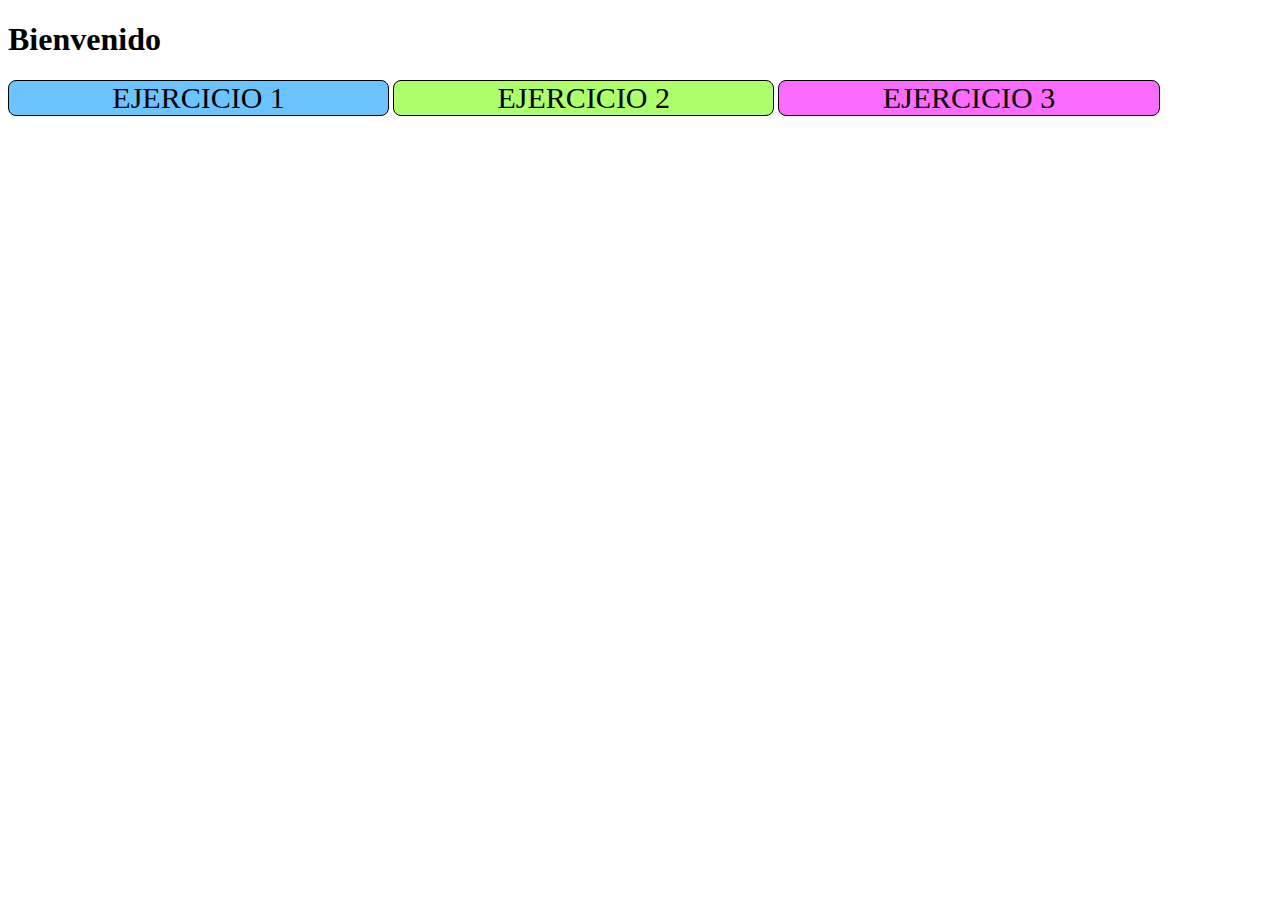
<file: index.html>
<!DOCTYPE html>
<!DOCTYPE html>
<html lang="en">

<head>
    <meta charset="UTF-8">
    <meta name="viewport" content="width=device-width, initial-scale=1.0">
    <meta http-equiv="X-UA-Compatible" content="ie=edge">
    <link rel="stylesheet" href="CSS/style.css">
    <title>Document</title>
</head>

<body>
    <header>
        <h1>Bienvenido</h1>
    </header>
    <section id="botones">
        <div class="ejercicio-1" align="center">
            <a href="Ejercicio1/index.html" target="blank">
                Ejercicio 1
            </a>
        </div>
        <div class="ejercicio-2" align="center">
            <a href="Ejercicio2/index.html" target="blank">
                Ejercicio 2
            </a>
        </div>
        <div class="ejercicio-3" align="center">
            <a href="Ejercicio3/index.html" target="blank">
                Ejercicio 3
            </a>
        </div>
    </section>
</body>

</html>
</file>
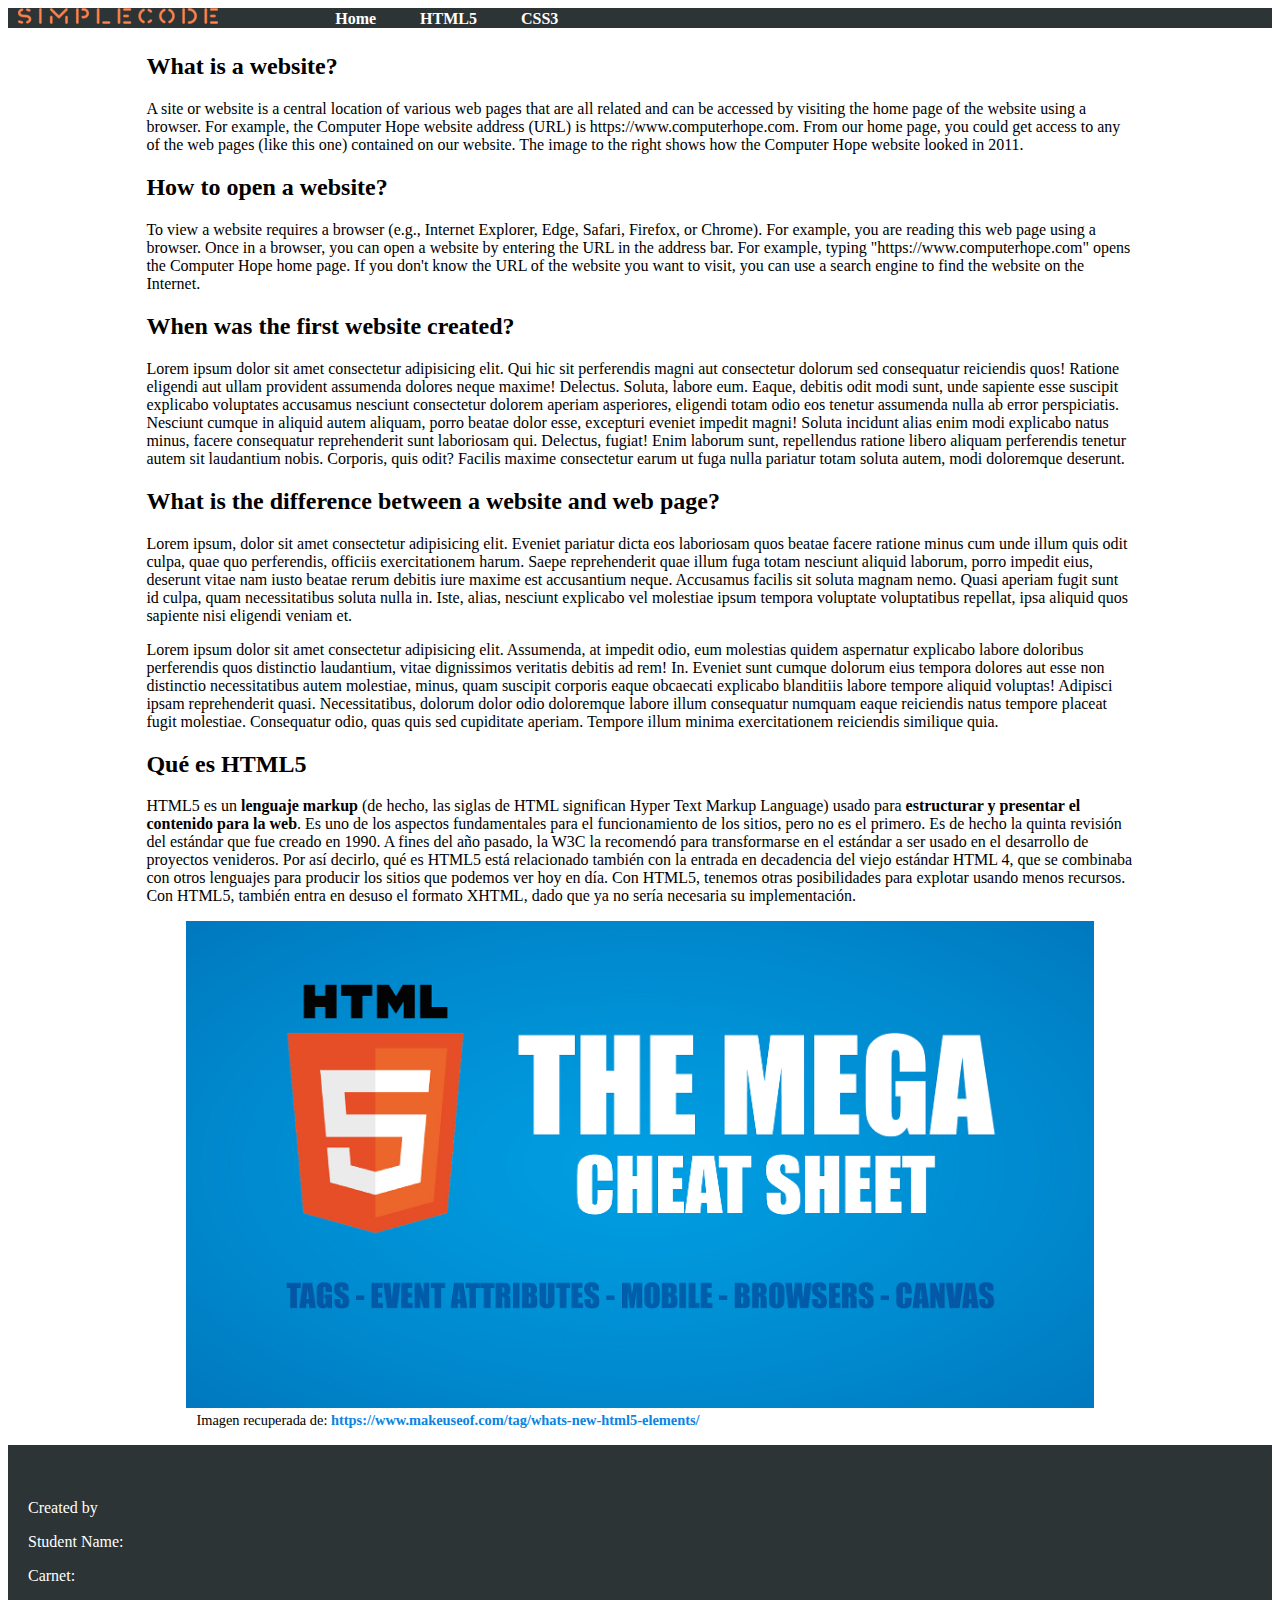
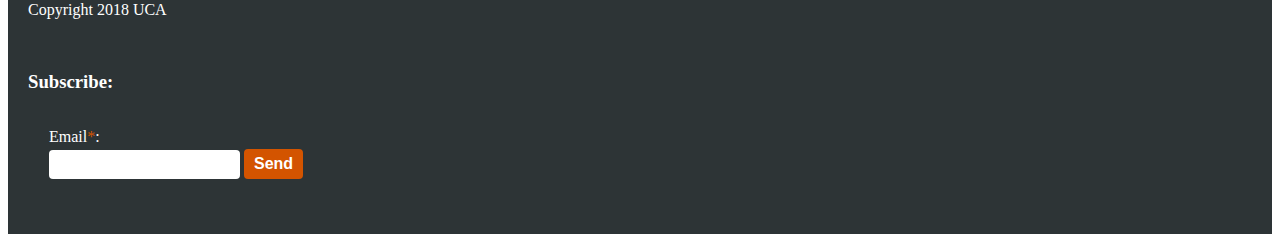
<file: Ejercicio1/index.html>
<!DOCTYPE html>
<html lang="en">

<head>
    <meta charset="UTF-8">
    <meta name="viewport" content="width=device-width, initial-scale=1.0">
    <meta http-equiv="X-UA-Compatible" content="ie=edge">
    <link rel="stylesheet" href="assets/css/style.css">
    <link href="https://fonts.googleapis.com/css?family=Roboto" rel="stylesheet">
    <title>HTML | CSS</title>
</head>

<body>
    <nav>
        <div class="logo-container">
            <img src="assets/img/SimpleCode.png" />
        </div>
        <ul>
            <li><a href="#">Home</a></li>
            <li><a href="#">HTML5</a></li>
            <li><a href="#">CSS3</a></li>
        </ul>
    </nav>
    <section id="main">
        <section id="first">
            <article>
                <h2>What is a website?</h2>
                <p>
                    A site or website is a central location of various web pages that are all related and can be accessed by visiting the home
                    page of the website using a browser. For example, the Computer Hope website address (URL) is https://www.computerhope.com.
                    From our home page, you could get access to any of the web pages (like this one) contained on our website.
                    The image to the right shows how the Computer Hope website looked in 2011.
                </p>
            </article>
            <article>
                <h2>How to open a website?</h2>
                <p>
                    To view a website requires a browser (e.g., Internet Explorer, Edge, Safari, Firefox, or Chrome). For example, you are reading
                    this web page using a browser. Once in a browser, you can open a website by entering the URL in the address
                    bar. For example, typing "https://www.computerhope.com" opens the Computer Hope home page. If you don't know
                    the URL of the website you want to visit, you can use a search engine to find the website on the Internet.
                </p>
            </article>
            <article>
                <h2>When was the first website created?</h2>
                <p>
                    Lorem ipsum dolor sit amet consectetur adipisicing elit. Qui hic sit perferendis magni aut consectetur dolorum sed consequatur reiciendis quos! Ratione eligendi aut ullam provident assumenda dolores neque maxime! Delectus.
                    Soluta, labore eum. Eaque, debitis odit modi sunt, unde sapiente esse suscipit explicabo voluptates accusamus nesciunt consectetur dolorem aperiam asperiores, eligendi totam odio eos tenetur assumenda nulla ab error perspiciatis.
                    Nesciunt cumque in aliquid autem aliquam, porro beatae dolor esse, excepturi eveniet impedit magni! Soluta incidunt alias enim modi explicabo natus minus, facere consequatur reprehenderit sunt laboriosam qui. Delectus, fugiat!
                    Enim laborum sunt, repellendus ratione libero aliquam perferendis tenetur autem sit laudantium nobis. Corporis, quis odit? Facilis maxime consectetur earum ut fuga nulla pariatur totam soluta autem, modi doloremque deserunt.
                </p>
            </article>
            <article>
                <h2>What is the difference between a website and web page?</h2>
                <p>
                    Lorem ipsum, dolor sit amet consectetur adipisicing elit. Eveniet pariatur dicta eos laboriosam quos beatae facere ratione minus cum unde illum quis odit culpa, quae quo perferendis, officiis exercitationem harum.
                    Saepe reprehenderit quae illum fuga totam nesciunt aliquid laborum, porro impedit eius, deserunt vitae nam iusto beatae rerum debitis iure maxime est accusantium neque. Accusamus facilis sit soluta magnam nemo.
                    Quasi aperiam fugit sunt id culpa, quam necessitatibus soluta nulla in. Iste, alias, nesciunt explicabo vel molestiae ipsum tempora voluptate voluptatibus repellat, ipsa aliquid quos sapiente nisi eligendi veniam et.
                </p>
                <p>
                    Lorem ipsum dolor sit amet consectetur adipisicing elit. Assumenda, at impedit odio, eum molestias quidem aspernatur explicabo labore doloribus perferendis quos distinctio laudantium, vitae dignissimos veritatis debitis ad rem! In.
                    Eveniet sunt cumque dolorum eius tempora dolores aut esse non distinctio necessitatibus autem molestiae, minus, quam suscipit corporis eaque obcaecati explicabo blanditiis labore tempore aliquid voluptas! Adipisci ipsam reprehenderit quasi.
                    Necessitatibus, dolorum dolor odio doloremque labore illum consequatur numquam eaque reiciendis natus tempore placeat fugit molestiae. Consequatur odio, quas quis sed cupiditate aperiam. Tempore illum minima exercitationem reiciendis similique quia.
                </p>
            </article>
        </section>
        <section id="section-html">
            <article>
                <h2>Qué es HTML5</h2>
                <p>
                    HTML5 es un <b>lenguaje markup</b> (de hecho, las siglas de HTML significan Hyper Text Markup Language) usado para <b>estructurar y presentar el contenido para la web</b>. Es uno de los aspectos fundamentales para el funcionamiento de los sitios, pero no es el primero. Es de hecho la quinta revisión del estándar que fue creado en 1990. A fines del año pasado, la W3C la recomendó para transformarse en el estándar a ser usado en el desarrollo de proyectos venideros. Por así decirlo, qué es HTML5 está relacionado también con la entrada en decadencia del viejo estándar HTML 4, que se combinaba con otros lenguajes para producir los sitios que podemos ver hoy en día. Con HTML5, tenemos otras posibilidades para explotar usando menos recursos. Con HTML5, también entra en desuso el formato XHTML, dado que ya no sería necesaria su implementación.
                </p>
                <figure>
                    <img src="assets/img/html5.jpg" alt="...">
                    <figcaption>
                        Imagen recuperada de: <a href="https://www.makeuseof.com/tag/whats-new-html5-elements/">https://www.makeuseof.com/tag/whats-new-html5-elements/</a> 
                    </figcaption>
                </figure>
            </article>
        </section>
    </section>
    <footer>
        <div class="section-footer">
            <p>Created by</p>
            <p>Student Name: </p>
            <p>Carnet:</p>
            <p>Copyright 2018 UCA</p>
        </div>
        <div class="section-footer">
            <form id="subscribe-form" action="#">
                <h3>Subscribe:</h3>
                <fieldset>
                    <div class="input-group">
                        <label for="last-name">Email<span>*</span>:</label>
                        <input type="email" required>
                        <input type="submit" value="Send">

                    </div>
                </fieldset>
            </form>
        </div>
    </footer>
</body>

</html>
</file>
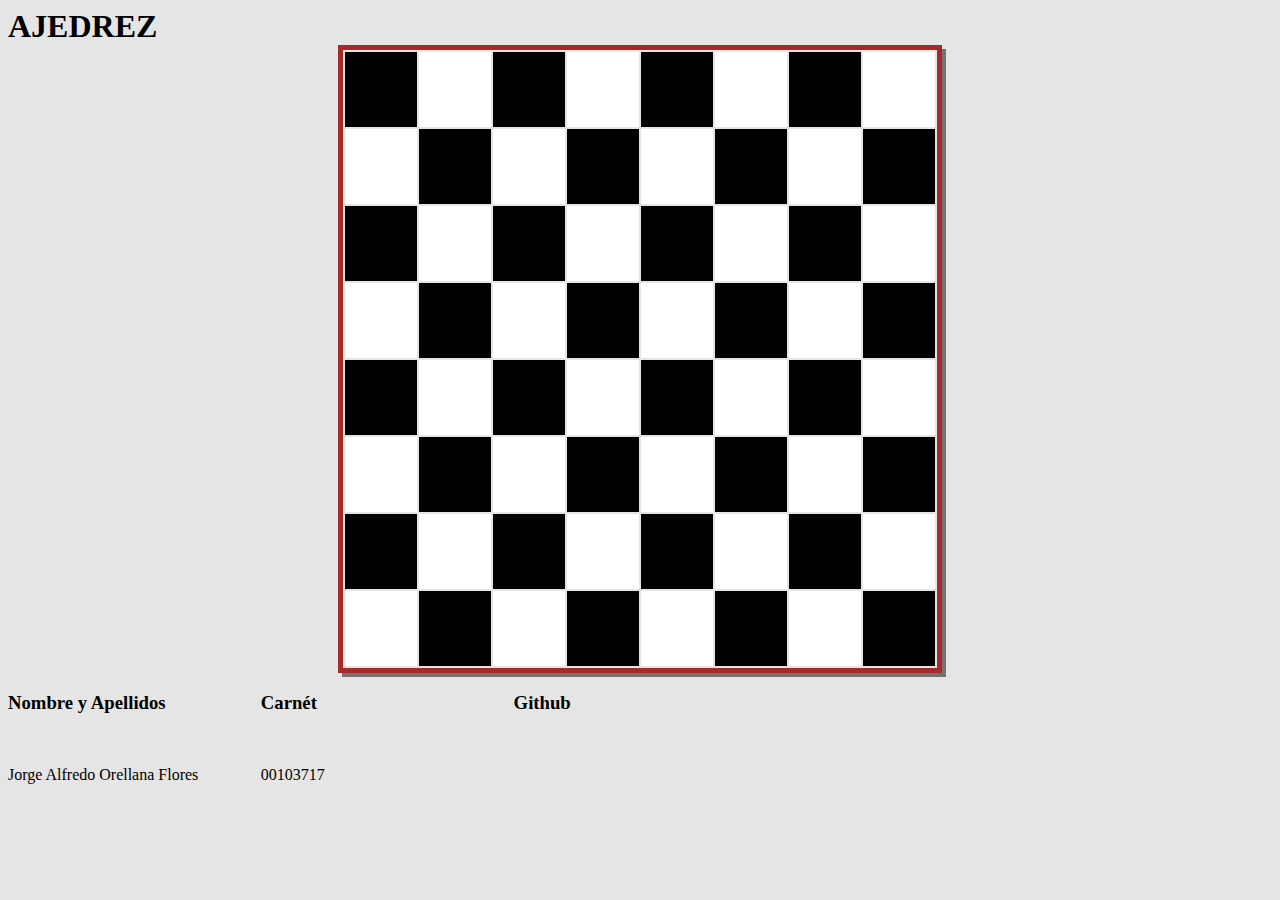
<file: Ejercicio2/index.html>
<!DOCTYPE html>
<html lang="en">

<head>
    <meta charset="UTF-8">
    <meta name="viewport" content="width=device-width, initial-scale=1.0">
    <meta http-equiv="X-UA-Compatible" content="ie=edge">
    <link rel="stylesheet" href="style.css">
    <link rel="stylesheet" href="https://use.fontawesome.com/releases/v5.3.1/css/all.css" integrity="sha384-mzrmE5qonljUremFsqc01SB46JvROS7bZs3IO2EmfFsd15uHvIt+Y8vEf7N7fWAU"
        crossorigin="anonymous">
    <title>Ajedrez</title>
</head>

<body>
    <header>
        <h1>Ajedrez</h1>
        <i class="fas fa-chess"></i>
    </header>
    <section>
        <table align="center">
            <tr id="impar">
                <td>
                    <div align="center">Torre Negro</div>
                </td>
                <td>
                    <div align="center">Caballo Negro</div>
                </td>
                <td>
                    <div align="center">Alfil Negro</div>
                </td>
                <td>
                    <div align="center">Rey Negro</div>
                </td>
                <td>
                    <div align="center">Reina Negro</div>
                </td>
                <td>
                    <div align="center">Alfil Negro</div>
                </td>
                <td>
                    <div align="center">Caballo Negro</div>
                </td>
                <td>
                    <div align="center">Torre Negro</div>
                </td>
            </tr>
            <tr id="par">
                <td>
                    <div align="center">Peon Negro</div>
                </td>
                <td>
                    <div align="center">Peon Negro</div>
                </td>
                <td>
                    <div align="center">Peon Negro</div>
                </td>
                <td>
                    <div align="center">Peon Negro</div>
                </td>
                <td>
                    <div align="center">Peon Negro</div>
                </td>
                <td>
                    <div align="center">Peon Negro</div>
                </td>
                <td>
                    <div align="center">Peon Negro</div>
                </td>
                <td>
                    <div align="center">Peon Negro</div>
                </td>
            </tr>
            <tr id="impar">
                <td>
                    <div></div>
                </td>
                <td>
                    <div></div>
                </td>
                <td>
                    <div></div>
                </td>
                <td>
                    <div></div>
                </td>
                <td>
                    <div></div>
                </td>
                <td>
                    <div></div>
                </td>
                <td>
                    <div></div>
                </td>
                <td>
                    <div></div>
                </td>
            </tr>
            <tr id="par">
                <td>
                    <div></div>
                </td>
                <td>
                    <div></div>
                </td>
                <td>
                    <div></div>
                </td>
                <td>
                    <div></div>
                </td>
                <td>
                    <div></div>
                </td>
                <td>
                    <div></div>
                </td>
                <td>
                    <div></div>
                </td>
                <td>
                    <div></div>
                </td>
            </tr>
            <tr id="impar">
                <td>
                    <div></div>
                </td>
                <td>
                    <div></div>
                </td>
                <td>
                    <div></div>
                </td>
                <td>
                    <div></div>
                </td>
                <td>
                    <div></div>
                </td>
                <td>
                    <div></div>
                </td>
                <td>
                    <div></div>
                </td>
                <td>
                    <div></div>
                </td>
            </tr>
            <tr id="par">
                <td>
                    <div></div>
                </td>
                <td>
                    <div></div>
                </td>
                <td>
                    <div></div>
                </td>
                <td>
                    <div></div>
                </td>
                <td>
                    <div></div>
                </td>
                <td>
                    <div></div>
                </td>
                <td>
                    <div></div>
                </td>
                <td>
                    <div></div>
                </td>
            </tr>
            <tr id="impar">
                <td>
                    <div align="center">Peon Blanco</div>
                </td>
                <td>
                    <div align="center">Peon Blanco</div>
                </td>
                <td>
                    <div align="center">Peon Blanco</div>
                </td>
                <td>
                    <div align="center">Peon Blanco</div>
                </td>
                <td>
                    <div align="center">Peon Blanco</div>
                </td>
                <td>
                    <div align="center">Peon Blanco</div>
                </td>
                <td>
                    <div align="center">Peon Blanco</div>
                </td>
                <td>
                    <div align="center">Peon Blanco</div>
                </td>
            </tr>
            <tr id="par">
                <td>
                    <div align="center">Torre Blanco</div>
                </td>
                <td>
                    <div align="center">Caballo Blanco</div>
                </td>
                <td>
                    <div align="center">Alfil Blanco</div>
                </td>
                <td>
                    <div align="center">Rey Blanco</div>
                </td>
                <td>
                    <div align="center">Reina Blanco</div>
                </td>
                <td>
                    <div align="center">Alfil Blanco</div>
                </td>
                <td>
                    <div align="center">Caballo Blanco</div>
                </td>
                <td>
                    <div align="center">Torre Blanco</div>
                </td>
            </tr>
        </table>
    </section>
    <footer id="footer">
        <div class="footer-menu">
            <div class="col-1">
                <h3>Nombre y Apellidos</h3>
                <br>
                <p>Jorge Alfredo Orellana Flores</p>
            </div>
            <div class="col-2">
                <h3>Carnét</h3>
                <br>
                <p>00103717</p>
            </div>
            <div class="col-3">
                <h3>Github</h3>
                <br>
                <a href="https://github.com/JorellanaF/Practica3.git" target="blank"<i class="fab fa-github"></i></a>
            </div>
        </div>
    </footer>
</body>

</html>
</file>
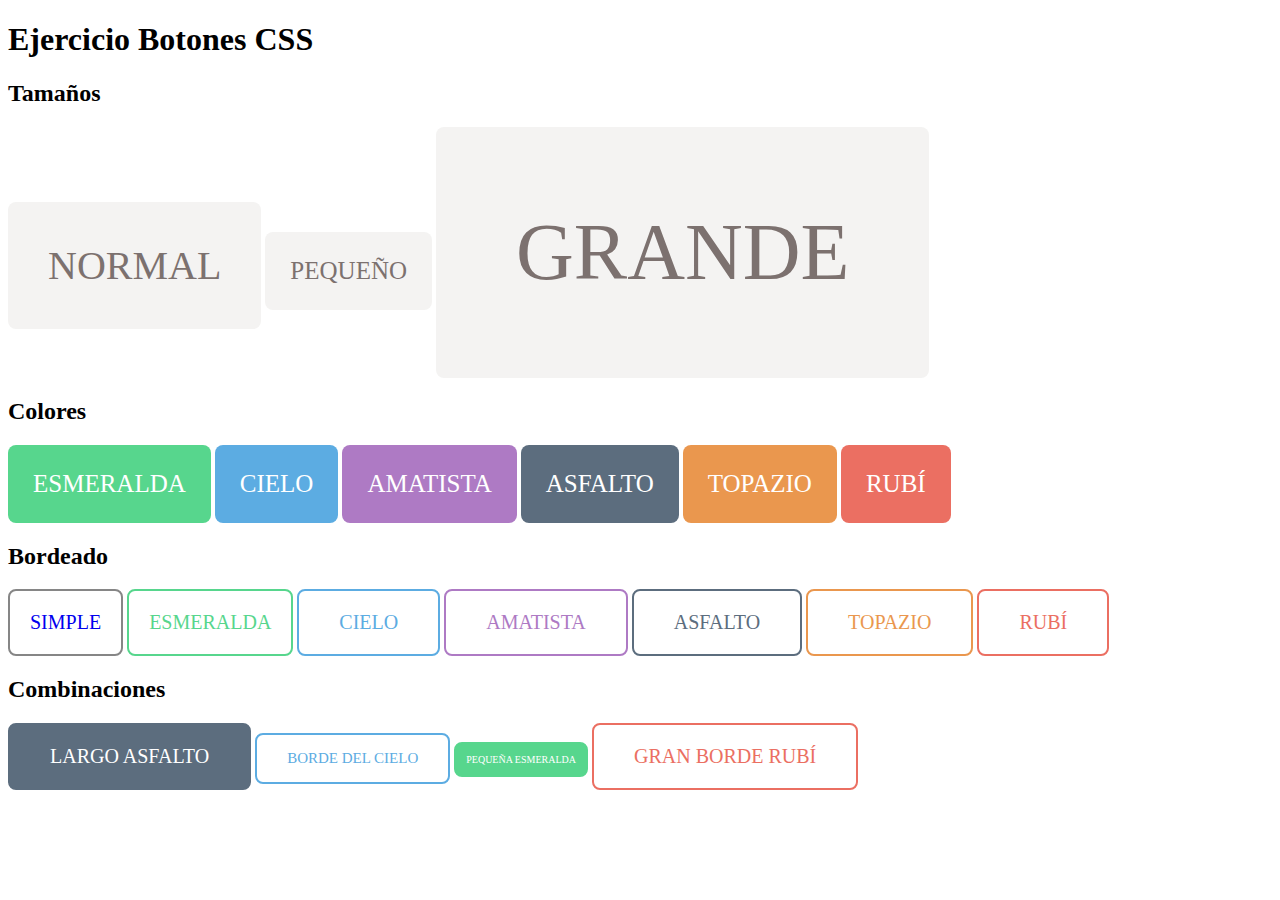
<file: Ejercicio3/index.html>
<!DOCTYPE html>
<html lang="en">

<head>
    <meta charset="UTF-8">
    <meta name="viewport" content="width=device-width, initial-scale=1.0">
    <meta http-equiv="X-UA-Compatible" content="ie=edge">
    <link rel="stylesheet" href="style.css">
    <title>Botones</title>
</head>

<body>
    <header>
        <h1>Ejercicio Botones CSS</h1>
    </header>
    <section id="tamaños">
        <h2>Tamaños</h2>
        <div class="normal">
            <a href="#">
                Normal
            </a>
        </div>
        <div class="pequeño">
            <a href="#">
                Pequeño
            </a>
        </div>
        <div class="grande">
            <a href="#">
                Grande
            </a>
        </div>
    </section>
    <section id="colores">
        <h2>Colores</h2>
        <div class="esmeralda">
            <a href="#">
                Esmeralda
            </a>
        </div>
        <div class="cielo">
            <a href="#">
                Cielo
            </a>
        </div>
        <div class="amatista">
            <a href="#">
                Amatista
            </a>
        </div>
        <div class="asfalto">
            <a href="#">
                Asfalto
            </a>
        </div>
        <div class="topazio">
            <a href="#">
                Topazio
            </a>
        </div>
        <div class="rubi">
            <a href="#">
                Rubí
            </a>
        </div>
    </section>
    <section id="bordeado">
        <h2>Bordeado</h2>
        <div class="simple">
            <a href="#">
                Simple
            </a>
        </div>
        <div class="esmeralda">
            <a href="#">
                Esmeralda
            </a>
        </div>
        <div class="cielo">
            <a href="#">
                Cielo
            </a>
        </div>
        <div class="amatista">
            <a href="#">
                Amatista
            </a>
        </div>
        <div class="asfalto">
            <a href="#">
                Asfalto
            </a>
        </div>
        <div class="topazio">
            <a href="#">
                Topazio
            </a>
        </div>
        <div class="rubi">
            <a href="#">
                Rubí
            </a>
        </div>
    </section>
    <section id="combinaciones">
        <h2>Combinaciones</h2>
        <div class="asfalto">
            <a href="#">
                Largo Asfalto
            </a>
        </div>
        <div class="cielo">
            <a href="#">
                Borde del Cielo
            </a>
        </div>
        <div class="esmeralda">
            <a href="#">
                Pequeña Esmeralda
            </a>
        </div>
        <div class="rubi">
            <a href="#">
                Gran Borde Rubí
            </a>
        </div>
    </section>

</body>

</html>
</file>
<file: CSS/style.css>
#botones div a {
    text-decoration: none;
    color: black;
    text-transform: uppercase;
}

#botones div {
    display: inline-block;
    border-radius: 8px;
    border: 1px solid black;
}

div {
    font-size: 30px;
}

.ejercicio-1 {
    background: rgb(0, 153, 255, 0.575);
    width: 30%;
}

.ejercicio-2 {
    background: rgba(115, 255, 0, 0.575);
    width: 30%;
}

.ejercicio-3 {
    background: rgba(247, 0, 255, 0.575);
    width: 30%;
}
</file>
<file: Ejercicio1/assets/css/style.css>
nav{
    background-color: #2d3436;
    margin-bottom: 2%;
}

.logo-container {
    display: inline;
    padding: 10px;
}

ul {
    display: inline;
    padding: 20px;
    margin-left: 5%;
}

ul li {
    display: inline;
}

li a {
    padding: 20px;
    color: white;
    font-weight: bold;
    text-decoration: none;
}

#main {
    margin-left: 10%;
    margin-right: 10%;
}

article {
    margin: 12px;
}

figure img {
    width: 100%;
}

figcaption {
    margin-left: 10px;
    font-size: 0.9rem;
}

a {
    color: #0984e3;
    font-weight: bold;
    text-decoration: none;
}

figure {
    margin-top: 7px;
}

footer {
    background-color: #2d3436;
    padding: 20px;
    color: white;
}

label {
    display: block;
    padding-top: 3px;
    padding-bottom: 3px;
}

.section-footer {
    display: inline;
    margin-left: 15%;
    margin-right: 15%;
}

fieldset {
    border: none;
}

.input-group {
    padding: 7px;
}

input[type="email"] {
    padding: 7px;
    border: none;
    border-radius: 4px;
}

input[type="submit"] {
    padding-top: 6px;
    padding-bottom: 6px;
    border: none;
    background-color: #d35400;
    color: white;
    font-weight: bold;
    border-radius: 4px;
    font-size: 1rem;
    padding-left: 10px;
    padding-right: 10px;
}

label span {
    color: #d35400;
}
</file>
<file: Ejercicio2/style.css>
body {
    background-color: rgba(1,1,1,0.1);
}

table {
    width: 600px;
    height: 600px;
}

tr {
    height: 75px;
}

td {
    width: 75px;
}

#impar td:nth-child(odd) {
    background-color: black;
}

#par td:nth-child(even) {
    background-color: black;
}

#impar td:nth-child(even) {
    background-color: white;
}

#par td:nth-child(odd) {
    background-color: white;
}

#impar td:nth-child(odd) {
    color: white;
}

#par td:nth-child(even){
    color: white;
}

td div {
    visibility: hidden;
    width: 70px;
    height: 70px;
}

td:hover div {
    visibility: visible;
}

table {
    border: brown solid 5px;
    box-shadow: 4px 4px rgba(1,1,1,0.5);
}

td div:hover {
    background-color: rgba(255, 0, 0, 0.5);
}

h1 {
    text-transform: uppercase;
    font-family: Copperplate,"Copperplate Gothic Light",fantasy;
    display: inline;
}

.col-1 {
    float: left;
    width: 20%;
}

.col-2 {
    float: left;
    width: 20%;
}

.col-3 {
    float: left;
    width: 20%;
}
</file>
<file: Ejercicio3/style.css>
#tamaños div a {
    color: #7c716f;
    text-decoration: none;
    text-transform: uppercase;
}

#tamaños div {
    display: inline-block;
    border-radius: 8px;
}

.normal {
    background: #f4f3f2;
    font-size: 40px;
    padding: 1em;
}

.pequeño {
    background: #f4f3f2;
    font-size: 25px;
    padding: 1em;
}

.grande {
    background: #f4f3f2;
    font-size: 80px;
    padding: 1em;
}

#colores div a {
    color: white;
    text-decoration: none;
    text-transform: uppercase;
}

#colores div {
    display: inline-block;
    border-radius: 8px;
}

.esmeralda {
    background: #57d68d;
    font-size: 25px;
    padding: 1em;
}

.cielo {
    background: #5cace2;
    font-size: 25px;
    padding: 1em;
}

.amatista {
    background: #ae7ac4;
    font-size: 25px;
    padding: 1em;
}

.asfalto {
    background: #5c6d7e;
    font-size: 25px;
    padding: 1em;
}

.topazio {
    background: #ea974e;
    font-size: 25px;
    padding: 1em;
}

.rubi {
    background: #eb6f62;
    font-size: 25px;
    padding: 1em;
}

#bordeado div a {
    text-decoration: none;
    text-transform: uppercase;
}

#bordeado div {
    display: inline-block;
    border-radius: 8px;
}

.simple {
    background: white;
    border: 2px solid #868686;
    font-size: 20px;
    padding: 1em;
}

#bordeado .esmeralda a{
    color: #57d68d;
}

#bordeado .esmeralda {
    border: 2px solid #57d68d;
    background: white;
    font-size: 20px;
    padding: 1em;
}

#bordeado .cielo a{
    color: #5cace2;
    background: white;
    font-size: 20px;
    padding: 1em;
}

#bordeado .cielo {
    border: 2px solid #5cace2;
    background: white;
    font-size: 20px;
    padding: 1em;
}

#bordeado .amatista a{
    color: #ae7ac4;
    background: white;
    font-size: 20px;
    padding: 1em;
}

#bordeado .amatista {
    border: 2px solid #ae7ac4;
    background: white;
    font-size: 20px;
    padding: 1em;
}

#bordeado .asfalto a{
    color: #5c6d7e;
    background: white;
    font-size: 20px;
    padding: 1em;
}

#bordeado .asfalto {
    border: 2px solid #5c6d7e;
    background: white;
    font-size: 20px;
    padding: 1em;
}

#bordeado .topazio a{
    color: #ea974e;
    background: white;
    font-size: 20px;
    padding: 1em;
}

#bordeado .topazio {
    border: 2px solid #ea974e;
    background: white;
    font-size: 20px;
    padding: 1em;
}

#bordeado .rubi a{
    color: #eb6f62;
    background: white;
    font-size: 20px;
    padding: 1em;
}

#bordeado .rubi {
    border: 2px solid #eb6f62;
    background: white;
    font-size: 20px;
    padding: 1em;
}


#combinaciones div a {
    text-decoration: none;
    text-transform: uppercase;
}

#combinaciones div {
    display: inline-block;
    border-radius: 8px;
}

#combinaciones .asfalto a{
    color: white;
    background: 5c6d7e;
    font-size: 20px;
    padding: 1em;
}

#combinaciones .asfalto {
    border: 2px solid #5c6d7e;
    font-size: 20px;
    padding: 1em;
}

#combinaciones .cielo a{
    color: #5cace2;
    background: white;
    font-size: 15px;
    padding: 1em;
}

#combinaciones .cielo {
    border: 2px solid #5cace2;
    background: white;
    font-size: 15px;
    padding: 1em;
}

#combinaciones .esmeralda a{
    color: white;
    background: #57d68d;
}

#combinaciones .esmeralda {
    border: 2px solid #57d68d;
    font-size: 10px;
    padding: 1em;
}

#combinaciones .rubi a{
    color: #eb6f62;
    background: white;
    font-size: 20px;
    padding: 1em;
}

#combinaciones .rubi {
    border: 2px solid #eb6f62;
    background: white;
    font-size: 20px;
    padding: 1em;
}
</file>
